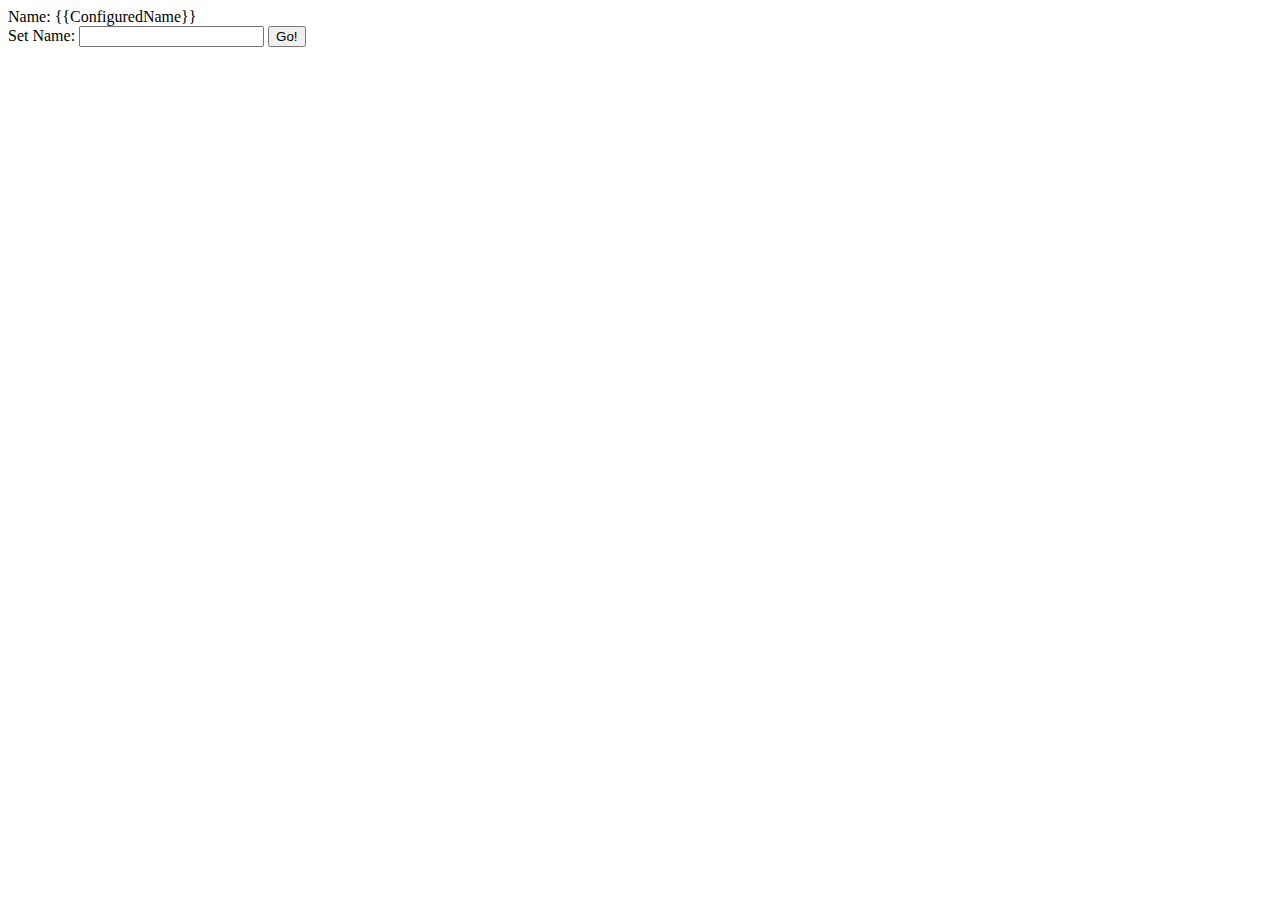
<file: angularjs-eventbus/angularjs-eventbus.html>
<!DOCTYPE html>
<html>
<head>
    <script src="http://code.angularjs.org/1.2.15/angular.js"></script>
</head>

<body ng-app="MessageBusApp">
<div ng-controller="MainCtrl">
    Name: <span>{{ConfiguredName}}</span>
    <br/>
    <div ng-controller="ChildCtrl">
        Set Name:
        <input type="text" ng-model="Name"/>
        <button ng-click="Go(Name)">Go!</button>
    </div>
</div>

<script type="text/javascript">
    angular.module("MessageBusApp", [])
            .controller("MainCtrl", function ($rootScope, $scope) {
                $rootScope.$on('SayHello', function (event, name) {
                    $scope.ConfiguredName=name;
                });
            })
            .controller("ChildCtrl", function ($rootScope, $scope) {
                $scope.Go = function (name) {
                    $rootScope.$emit('SayHello', name);
                }
            });
</script>
</body>
</html>
</file>
